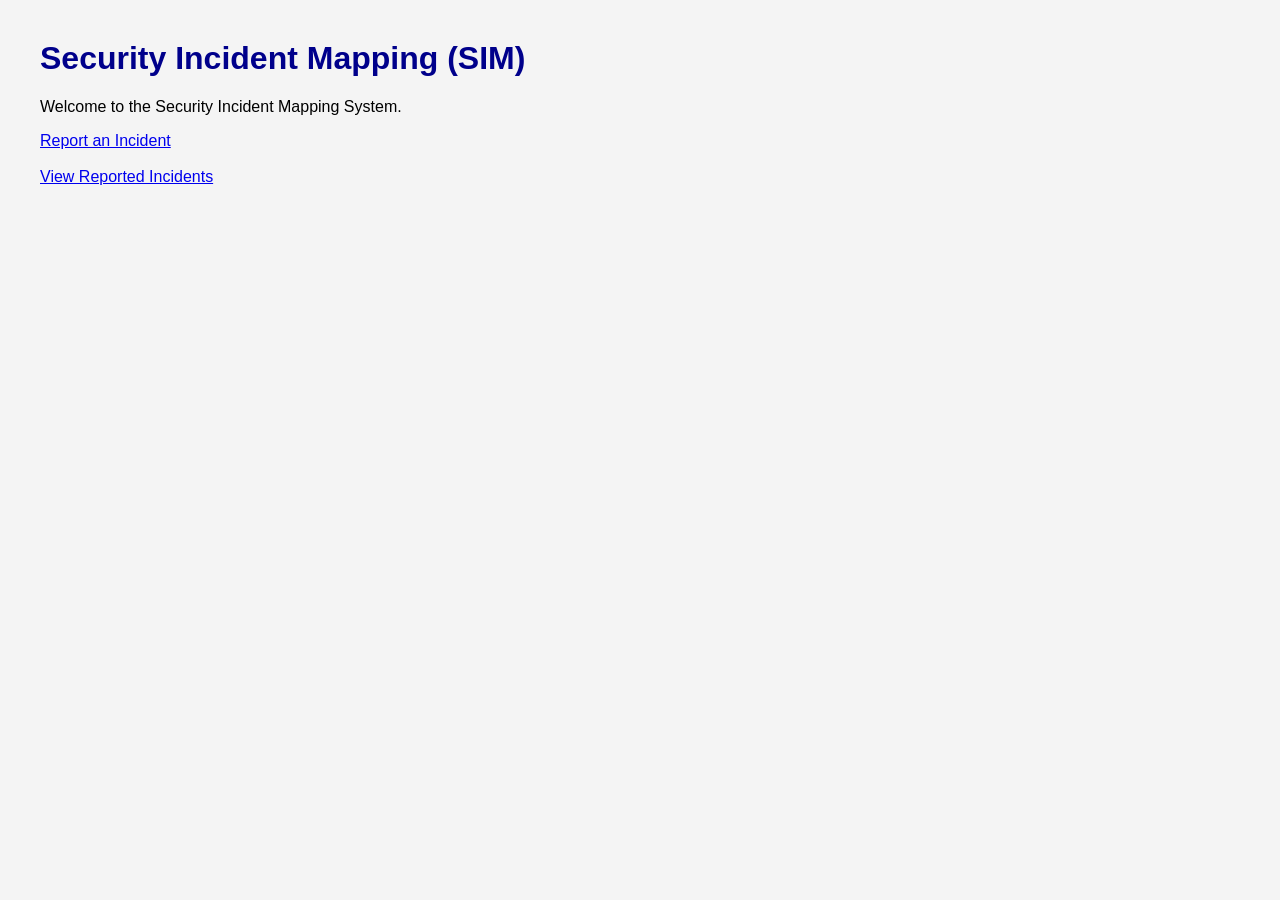
<file: index.html>
<!DOCTYPE html>
<html>
<head>
    <title>SIM - Home</title>
    <link rel="stylesheet" href="style.css">
</head>
<body>

<h1>Security Incident Mapping (SIM)</h1>

<p>Welcome to the Security Incident Mapping System.</p>

<a href="report.html">Report an Incident</a><br><br>
<a href="reports.html">View Reported Incidents</a>

</body>
</html>
</file>
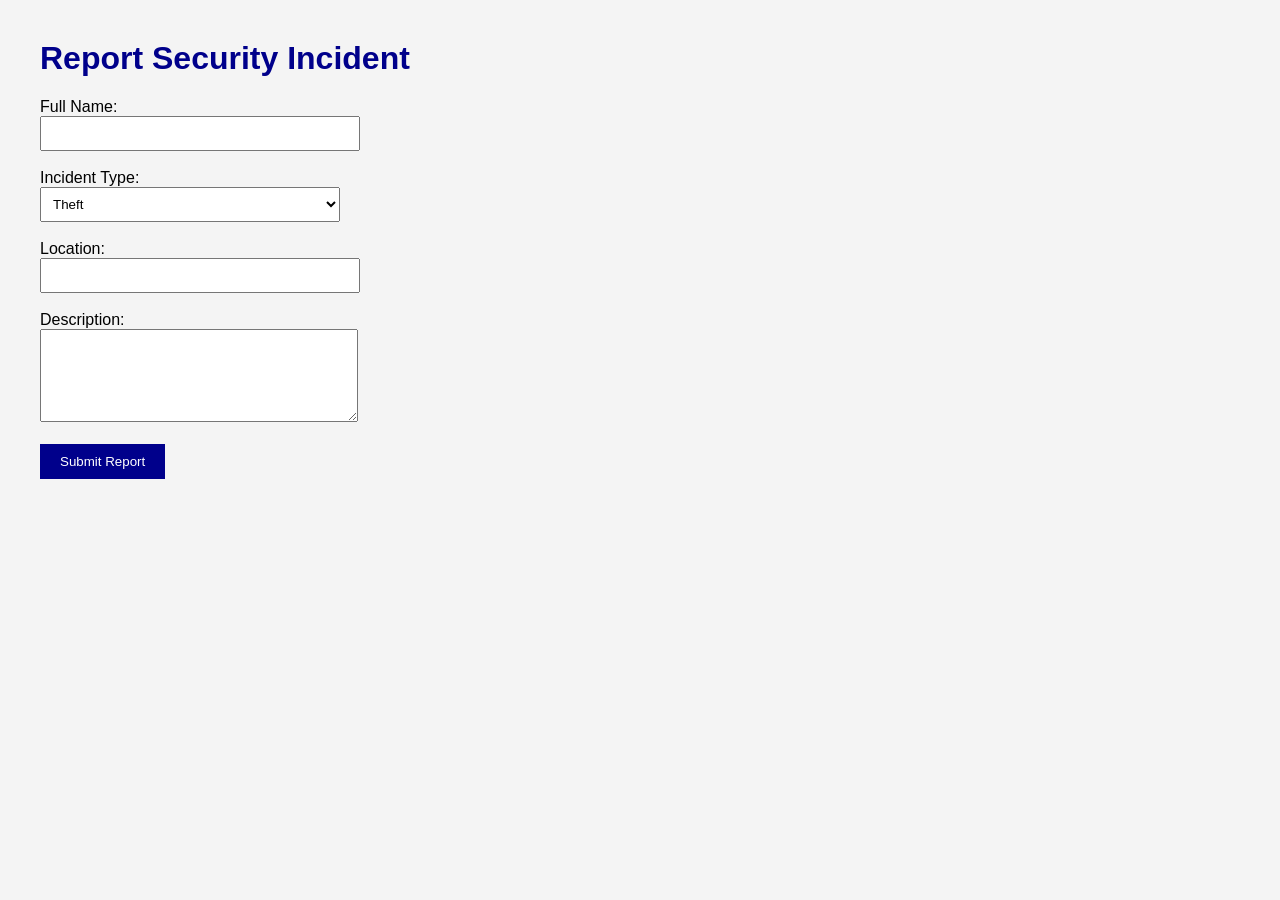
<file: report.html>
<!DOCTYPE html>
<html>
<head>
    <title>Report Incident</title>
    <link rel="stylesheet" href="style.css">
</head>
<body>

<h1>Report Security Incident</h1>

<form>

<label>Full Name:</label><br>
<input type="text"><br><br>

<label>Incident Type:</label><br>
<select>
<option>Theft</option>
<option>Stabbing</option>
<option>Assault</option>
<option>Rape</option>
<option>Kidnapping</option>
</select><br><br>

<label>Location:</label><br>
<input type="text"><br><br>

<label>Description:</label><br>
<textarea rows="5"></textarea><br><br>

<button type="submit">Submit Report</button>

</form>

</body>
</html>
</file>
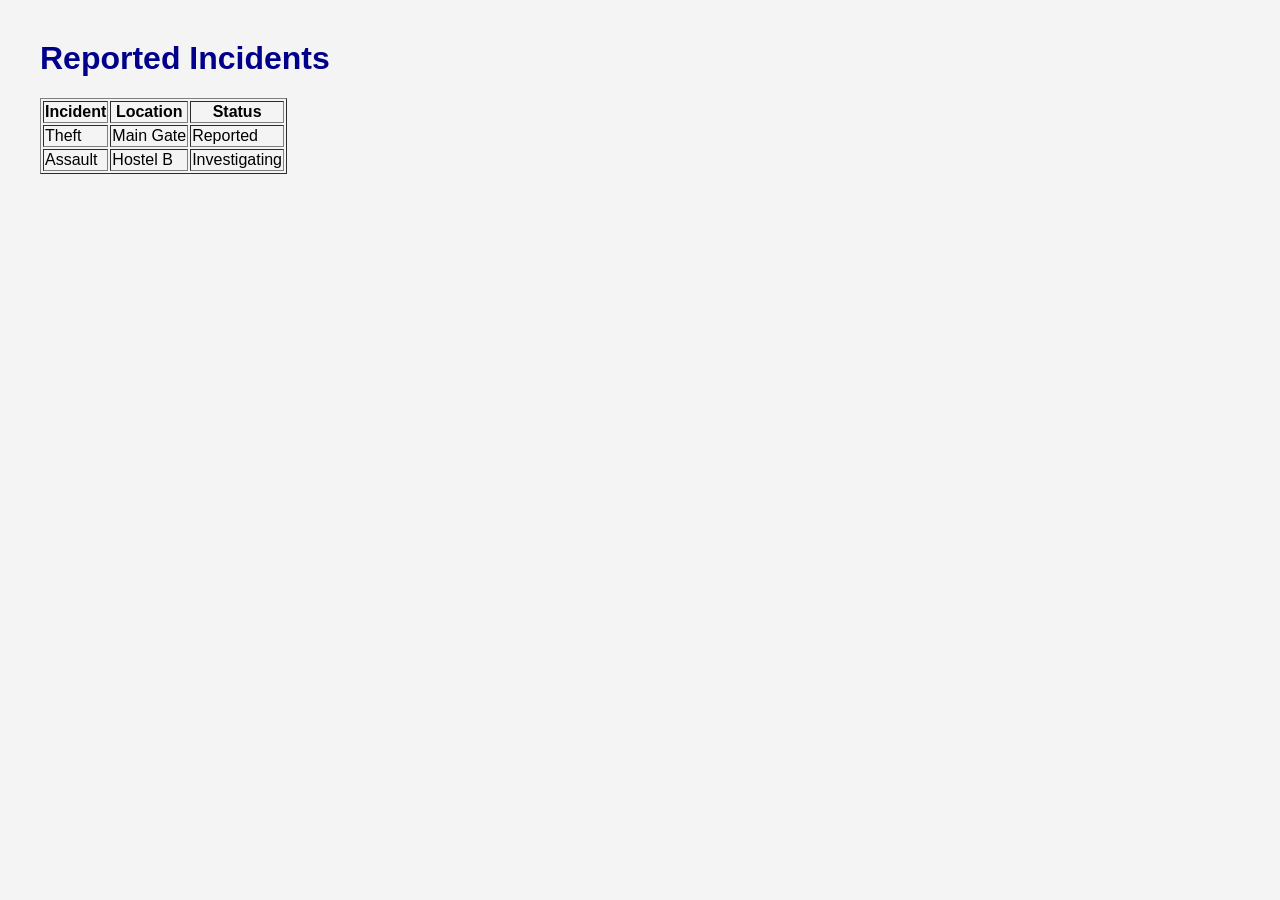
<file: reports.html>
<!DOCTYPE html>
<html>
<head>
    <title>Reported Incidents</title>
    <link rel="stylesheet" href="style.css">
</head>
<body>

<h1>Reported Incidents</h1>

<table border="1">
<tr>
<th>Incident</th>
<th>Location</th>
<th>Status</th>
</tr>

<tr>
<td>Theft</td>
<td>Main Gate</td>
<td>Reported</td>
</tr>

<tr>
<td>Assault</td>
<td>Hostel B</td>
<td>Investigating</td>
</tr>

</table>

</body>
</html>
</file>
<file: style.css>
body{
    font-family: Arial, sans-serif;
    margin:40px;
    background:#f4f4f4;
}

h1{
    color:darkblue;
}

input, textarea, select{
    width:300px;
    padding:8px;
}

button{
    padding:10px 20px;
    background:darkblue;
    color:white;
    border:none;
}
</file>
